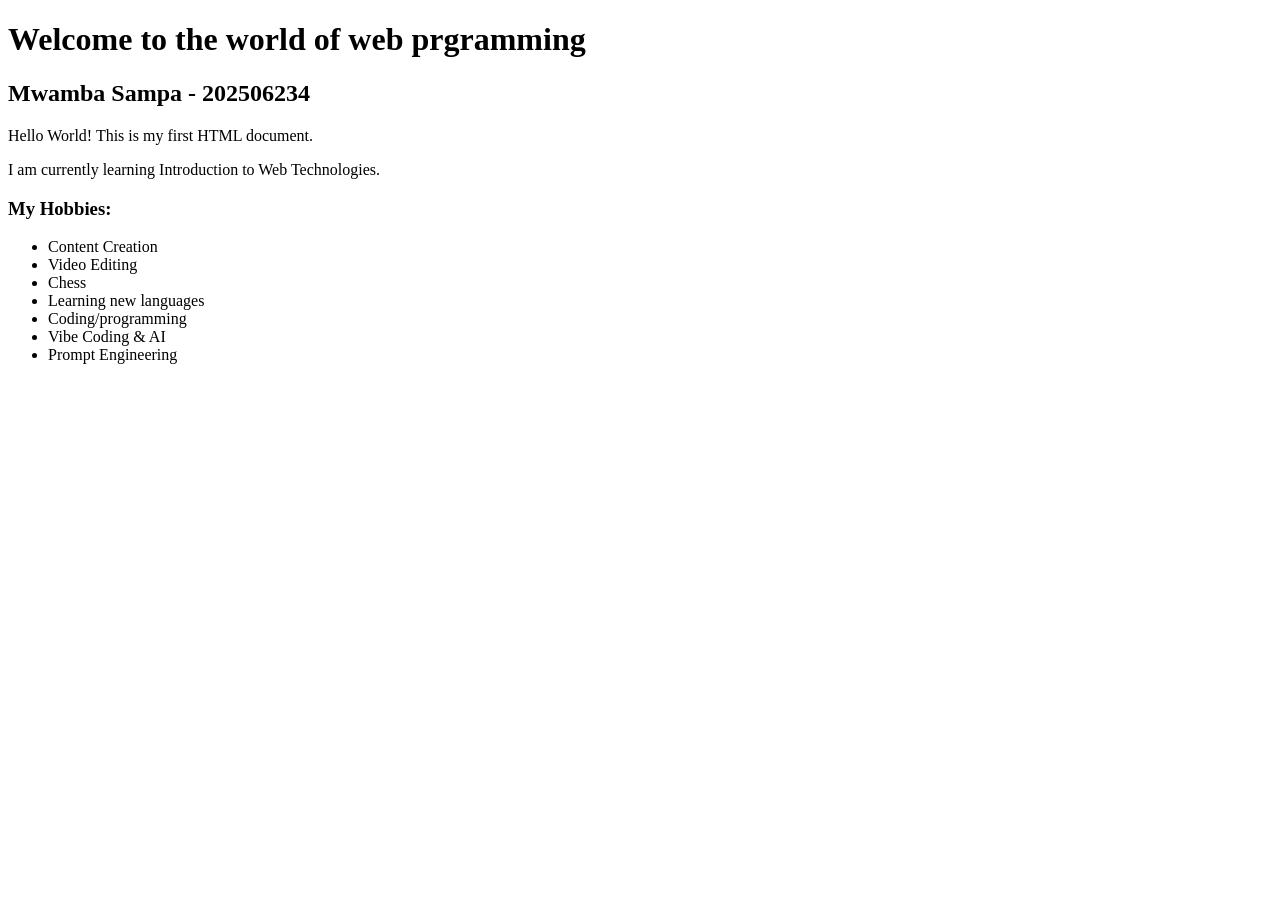
<file: activity1_backup.html>
<!DOCTYPE html>
<html lang="en">
<head>
    <meta charset="UTF-8">
    <meta name="viewport" content="width=device-width, initial-scale=1.0">
    <title>My First Web Page</title>
</head>
<body>

    <h1>Welcome to the world of web prgramming</h1>
    <h2> Mwamba Sampa - 202506234</h2>

    <p>Hello World! This is my first HTML document.</p>

    <p>I am currently learning Introduction to Web Technologies.</p>
    <h3>My Hobbies:</h3>
    <ul>
        <li>Content Creation</li>
        <li>Video Editing</li>
        <li>Chess</li>
        <li>Learning new languages</li>
        <li>Coding/programming</li>
        <li>Vibe Coding & AI</li>
        <li>Prompt Engineering</li>
    </ul>

</body>
</html>
</file>
